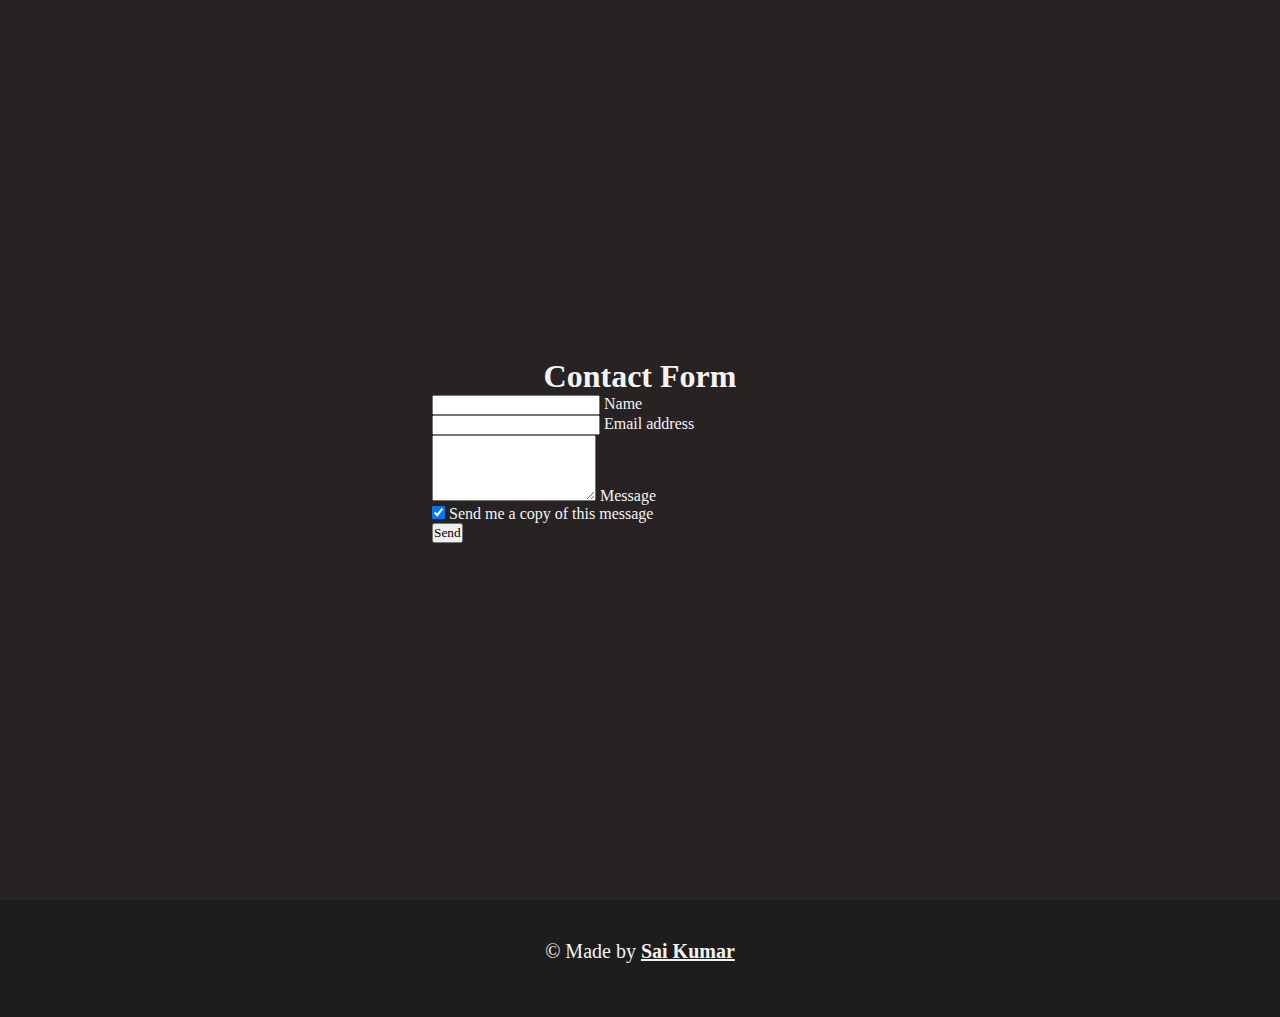
<file: contact.html>
<!DOCTYPE html>
<html lang="en">
<head>
    <meta charset="UTF-8">
    <meta name="viewport" content="width=device-width, initial-scale=1.0">
    <title>Document</title>
    <link rel="stylesheet" href="style.css">
    <link rel="stylesheet" href="https://cdn.jsdelivr.net/npm/bootstrap@5.3.2/dist/css/bootstrap.min.css" integrity="sha384-T3c6CoIi6uLrA9TneNEoa7RxnatzjcDSCmG1MXxSR1GAsXEV/Dwwykc2MPK8M2HN" crossorigin="anonymous">
    <script src="https://cdn.jsdelivr.net/npm/bootstrap@5.3.2/dist/js/bootstrap.min.js" integrity="sha384-BBtl+eGJRgqQAUMxJ7pMwbEyER4l1g+O15P+16Ep7Q9Q+zqX6gSbd85u4mG4QzX+" crossorigin="anonymous"></script>
</head>
<body>
    <div id="contact">
        <h1>Contact Form</h1>
    <form style="width: 26rem;">
        <!-- Name input -->
        <div data-mdb-input-init class="form-outline mb-4">
          <input type="text" id="form4Example1" class="form-control" />
          <label class="form-label" for="form4Example1">Name</label>
        </div>
      
        <!-- Email input -->
        <div data-mdb-input-init class="form-outline mb-4">
          <input type="email" id="form4Example2" class="form-control" />
          <label class="form-label" for="form4Example2">Email address</label>
        </div>
      
        <!-- Message input -->
        <div data-mdb-input-init class="form-outline mb-4">
          <textarea class="form-control" id="form4Example3" rows="4"></textarea>
          <label class="form-label" for="form4Example3">Message</label>
        </div>
      
        <!-- Checkbox -->
        <div class="form-check d-flex justify-content-center mb-4">
          <input
            class="form-check-input me-2"
            type="checkbox"
            value=""
            id="form4Example4"
            checked
          />
          <label class="form-check-label" for="form4Example4">
            Send me a copy of this message
          </label>
        </div>
      
        <!-- Submit button -->
        <button data-mdb-ripple-init type="button" class="btn btn-primary btn-block mb-4">Send</button>
      </form>
      
    </div>
    <div id="lower">
        © Made by <a href="https://templates.gola.io/" target="_blank" class="text-style-link inverse">Sai Kumar</a> 
    </div>
</body>
</html>
</file>
<file: style.css>
*{
    margin: 0;
    padding: 0;
    box-sizing: border-box;
    font-family: Roboto;
    
}
html,body{
    height: 100%;
    width: 100%;
}
body{
    background-color: #272323;
    color: #f3f3f3;
}
#nav{
    display: flex;
    justify-content: flex-end;
    align-items: center;
    padding: 20px;
    top: 17px;
    position: fixed;
    width: 100%;
}
#nav h3{
    background-color: black;
    color: #fff9f9;
    font-size: 23px;
    font-weight: 470;
    padding: 10px 20px;
    margin: 5px;
    border: 2px solid rgb(15, 1, 1);
    border-radius: 50px;
}

#intro{
    height: 100vh;
    width: 100%;
    padding: 60px 70px;
    background-color: #272323;
    color: #f3f3f3;
}
#intro h1{
    font-size: 140px;
    font-weight: 600;
    letter-spacing: -5px;
    line-height: 140px;
    gap: -15px 10px;
}
#intro2{
    position: absolute;
    display: flex;
    padding-top: 25px;
    font-size: 28px;
    justify-content: space-between;
    z-index: 1;
}
#scrolldown{
    padding-left: 950px;
}
#intro2 h3{
    font-weight: 500;
}
#photo{
    position: relative;
    height: 70vh;
    width: 100vw;
    /* object-fit:cover; */
    overflow: hidden;
    top:100px;
    /* background-image: url(https://assets-global.website-files.com/64589fb989b2b33c593db89d/6458a6db645ec6a527000cfa_home-hero-p-2000.webp);
    background-size: cover; */
    transform: translateX(-70px);
    z-index: 1;
}
#photo img{
    /* display: block; */
    position: absolute;
    scale: 1;
    transition: all 0.05s ease;
    
    /* will-change: transform; transform: translate3d(0px, 7.9016%, 0px) scale3d(1.2, 1.2, 1) rotateX(0deg) rotateY(0deg) rotateZ(0deg) skew(0deg); transform-style: preserve-3d; */
}
#about{
    display: flex;
    margin: 60px 50px;
    
}
#dig{
    width: 65%;
    height: 60vh;
    padding-right: 45px;
    padding-left: 20px;
    font-size: 70px;
    font-weight: 500;
    line-height: 90px;
}
#about_me{
    width: 35%;
    border-left: 2px solid black;
    height: 60vh;
    padding-left: 80px;
    font-size: 30px;
    font-weight: 600;
    display: flex;
    flex-direction: column;
    justify-content: space-between;
}
#about2{
    border-top: 2px solid black;
    border-bottom: 2px solid black;
    margin:60px 50px;
    height: 85vh;
    margin-bottom: 40px;
}
#icons i{
    background-color: black;
    color: white;
    font-size: 25px;
    border-radius: 40px;
    padding: 10px;
}
#about2{
    display: flex;
}
#what{
    display: flex;
    width: 35%;
    margin:60px 0px;
    border-right: 2px solid black;
    justify-content: space-between;
    font-size: 32px;
    padding-right:60px ;
    font-weight: 500;
    position: sticky;
    top: 0px;
    
}
#work{
    display: flex;
    width: 65%;
    padding: 60px 60px;
    flex-direction: column;
}
#work_1{
    display: flex;
}
#work_2{
    display: flex;
}
#work1,#work2,#work3,#work4{
    font-size: 20px;
    width: 50%; 
    min-height: 50%;
}
#work1,#work3{
    margin-right: 90px;
}
#work2,#work4{
    border-left: 2.5px solid black;
    padding-left: 40px;
}
#work1,#work2{
    margin-bottom: 70px;
}
#work3,#work4{
    margin-top: 80px;
}
#work_1 p,#work_2 p{
      padding-top: 20px;
      color: rgb(104, 101, 101);
}
#work_1 h2,#work_2 h2{
    font-size: 40px;

}
#work_2{
    border-top: 3px solid black;
}
 .scrollThing{
    font-size: 150px;
  font-weight: 300;
  height: 40%;
  
  text-align: start;
  white-space: nowrap;
  overflow: hidden;
  transform: none;
  position: relative; /* or absolute, depending on the layout */
  left: 0;
} 
.scrollThing div {
    display: inline-block;
}
.scrollThing::-webkit-scrollbar{
    display: none;
}

.img1{
    height: 89vh;
    padding: 100px;
}
.img1 img{
    height: 100%;
    width: 100%;
}
.plates{
    display: flex;
    margin: 30px 0px;
    z-index: 1;
}
.title{
    width: 58%;
    font-size: 100px;
    padding-left: 4%;
}
.desc{
    width: 42%;
}
.desc1{
    font-size: 20px;
    padding: 30px;
    padding-left:4px ;
    margin-bottom: 20px;
    line-height: 30px;
    color:rgb(54, 45, 45) ;
}
.desc_buttons{
    display: flex;
}
.desc_buttons h3{
    background-color: black;
    color: #fff9f9;
    font-size: 15px;
    font-weight: 470;
    padding: 5px 10px;
    margin: 5px;
    border: 2px solid rgb(15, 1, 1);
    border-radius: 50px;
    
}
#noise{
    background-image: url(https://assets-global.website-files.com/64589fb989b2b3e8783db8c8/645cad129d3885d86c115c7f_project-02-p-2000.webp);
    background-size: cover;
}
#robot{
    background-image: url(https://assets-global.website-files.com/64589fb989b2b3e8783db8c8/645cad1988b7ca338942d0b3_project-03-p-2000.webp);
    background-size: cover;
}
.clients{
    display: flex;
    margin: 0px 60px;
    margin-top: 60px;
    margin-bottom: 60px;
    border-top: 2px solid black;
    padding-top: 60px;
    padding-left:0px ;
    height: 120vh;
    
}
.myclients{
    display: flex;
    width: 35%;
    padding-right: 40px;
    height: 15vh;
    top: 20px;
    position: sticky;

    justify-content: space-between;
}
.myclients i{
    font-size: 40px;
}
.myclients h3{
    font-size: 30px;
    font-weight: 500;
    
}
.reviews{
    width: 65%;
    display: flex;
    border-left: 2px solid black;
    flex-direction: column;
}
.review1{
    display: flex;
    margin-left: 60px;
}
.review2{
    display: flex;
    margin-left: 60px;
}
.review1 {
    border-bottom: 3px solid black;
    margin-bottom: 9.5vh;
    padding-bottom: 17.5vh;
}


.review1 div:nth-child(2){
    border-left: 3px solid black;
    padding-left: 60px;
}
.review2 div:nth-child(2){
    border-left: 3px solid black;
    padding-left: 60px;
}

.review1 div h3,.review2 div h3{
    font-size: 47px;
    font-weight: 450;
    margin-bottom: 20px;
    line-height: 50px;
}

.container1{
    width: 50%;
}
.container1 p{
    font-size: 20px;
    line-height: 30px;
    

}
.review1 div:nth-child(1),.review2 div:nth-child(1){
    padding-right: 45px;
    margin-right: 12px;

}
#connect{
    height: 70vh;
    background-color: rgb(30, 29, 29);
    display: flex;
    flex-direction: column;
    justify-content: center;
    align-items: center;
}
#connect h4,#connect h3{
    text-align: center;
    color: #f3f3f3;
}
#connect h4{
    font-size: 35px;
}
#connect h3{
    font-size: 140px;
}
#connect p{
    background-color: #f3f3f3;
    color: #272323;
    font-size: 20px;
    font-weight: 470;
    padding: 15px 30px;
    margin: 5px;
    max-width: 200px;
    border: 2px solid rgb(15, 1, 1);
    border-radius: 50px;
}
#niche{
    display: flex;
    background-color: rgb(30, 29, 29);
}
.foot h4{
    font-size: 20px;
    color: rgb(164, 155, 155);
    margin-bottom: 30px;
}
.foot h5{
    font-size: 20px;
    color: #f3f3f3;
    line-height: 50px;
}
#pages{
    margin-left: 50px;
}
#cms{
    margin-left: 28vw;
}
#utilitypag{
    margin-left: 25vw;
}
#lower{
    height: 13vh;
    background-color: rgb(30, 29, 29) ;
    color: #f3f3f3;
    text-align: center;
    padding-top: 40px;
    font-size: 20px;
}
#lower a {
text-decoration: none;
color: #f3f3f3;
text-decoration: underline;
font-weight: 600;
}
#markThing {
    /* ... */
    opacity: 0;
    transform: translateY(50px);
    transition: all 0.5s ease-out;
  }
  
#markThing.animate {
    opacity: 1;
    transform: translateY(0);
}
.dark{
    background-color: #f3f3f3;
    color: #272323;
}
#menubar{
    height: 100vh;
    width: 100%;
    background-color: #252222;
    text-align: center;
    position: fixed;
    top: 0;
    z-index: -20;
    opacity: 0;
}
.visible{
    opacity: 1;
}
.menubar{
    text-align: center;
}
#contact{
    height: 100vh;
    width: 100%;
    color: #f3f3f3;
    display: flex;
    align-items: center;
    justify-content: center;
    flex-direction: column;
    background-color: #272323;
}
</file>
